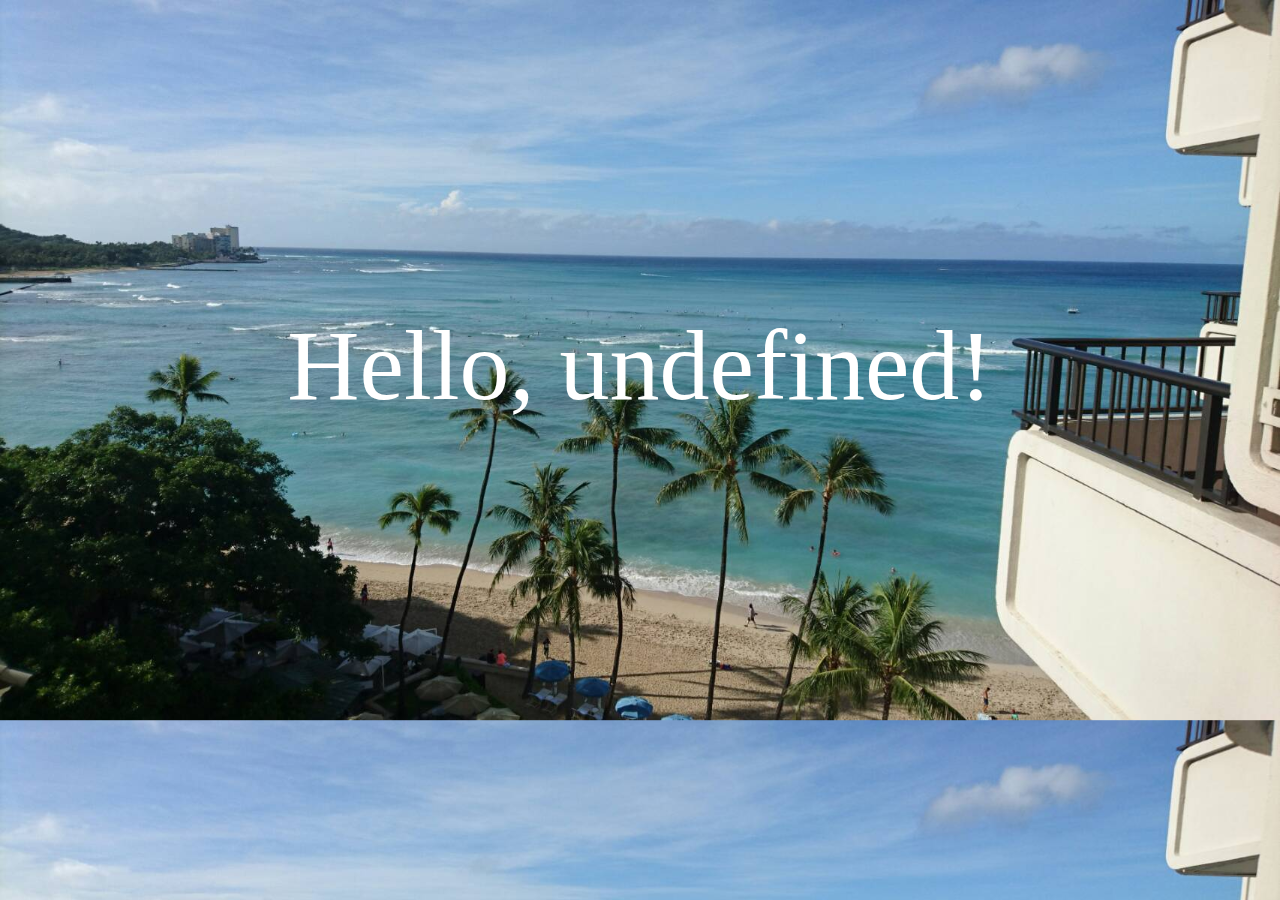
<file: index.html>
<!DOCTYPE html>
<html>
    <head>
        <meta charaset="utf-8">
        <title>this is test</title>
        <link rel="stylesheet" href="css/main.css">
    </head>
    <body>
        <p id="result">Hello!</p>
    </body>
    <script src="js/main.js">
    </script>
</html>
</file>
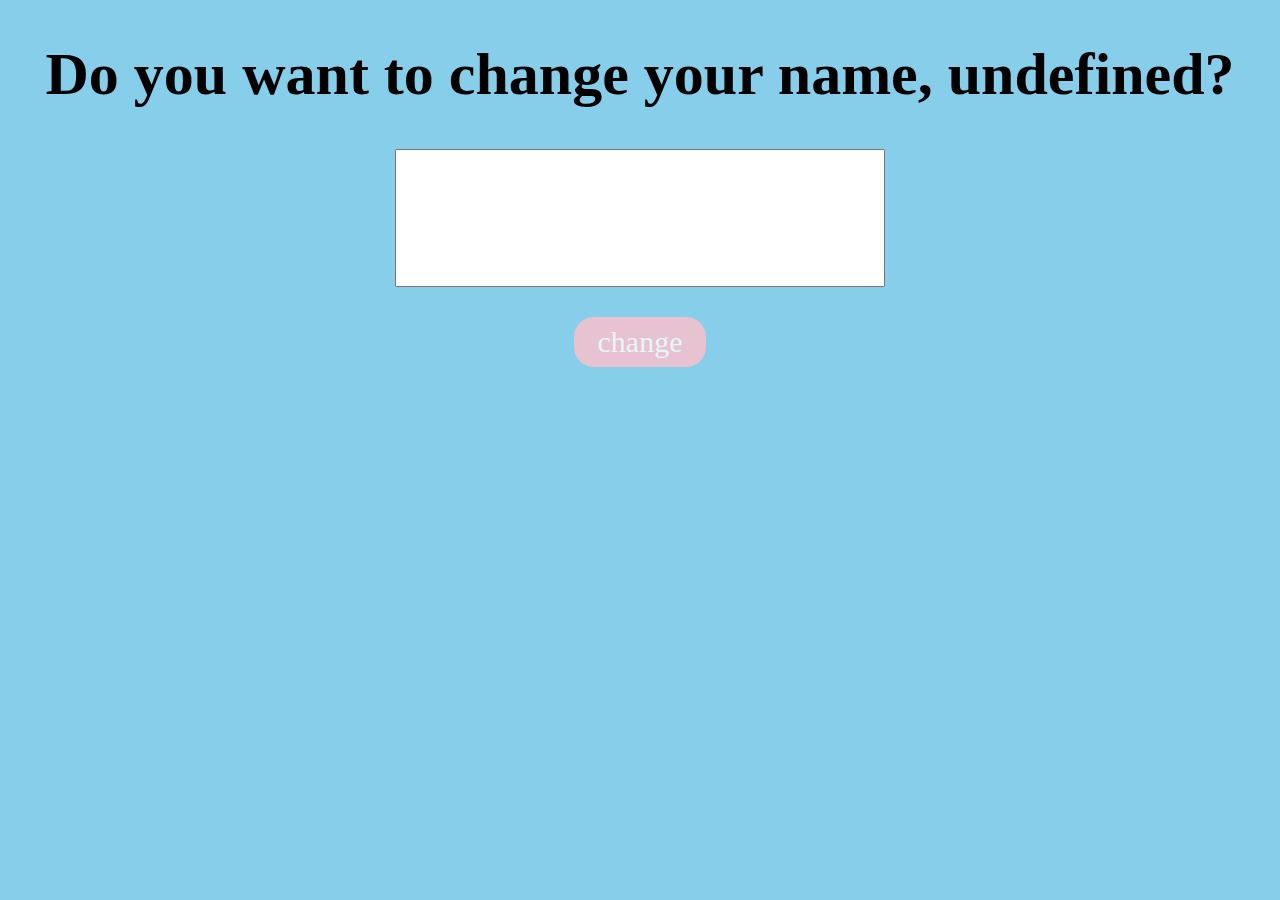
<file: options.html>
<!DOCTYPE html>
<html>
    <head>
        <meta charaset="utf-8">
        <link rel="stylesheet" href="css/options.css">
    </head>
    <body>
        <h1 id="question">Do you want to change your name?</h1> 
        <p><input type="text" id="name"></p>
         <div id="btn">change</div>
         <p id="result"></p>
    </body>
    <script src="js/options.js">
    </script>
</html>
</file>
<file: css/main.css>
body {
    background-image: url(main.jpg);
    background-size: cover;
    padding-top: 200px;
}

p {
    font-size: 100px;
    text-align: center;
    height: 50%;
    color: white;
}
</file>
<file: css/options.css>
body {
    font-size: 30px;
    text-align: center;
    height: 50%;
    background-color: skyblue;
}

#name {
    padding: 50px;
    font-size: 30px;
}


#btn {
    padding: 8px 24px;
    color: white;
    display: inline-block;
    opacity: 0.8;
    border-radius: 20px;
    background: pink;

}
  
#btn:hover {
opacity: 1;
}
</file>
